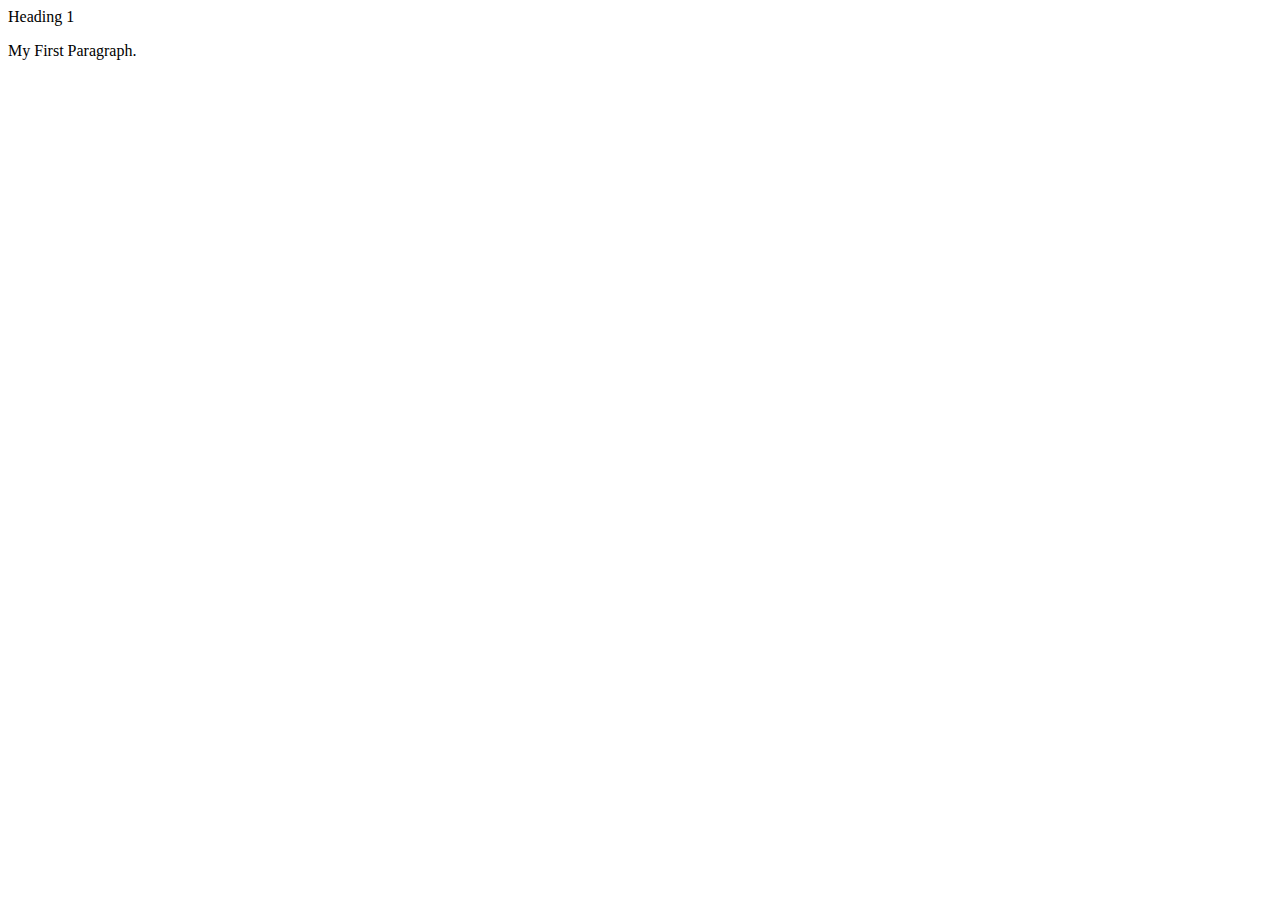
<file: index.html>
<!DOCTYPE html>
<html lang="en">
<head>
    <meta charset="UTF-8">
    <meta name="viewport" content="width=device-width, initial-scale=1.0">
    <title>My first Html Document</title>
</head>
<body>
    <ht>Heading 1</ht>
    <p>My First Paragraph.</p>
</body>
</html>
</file>
